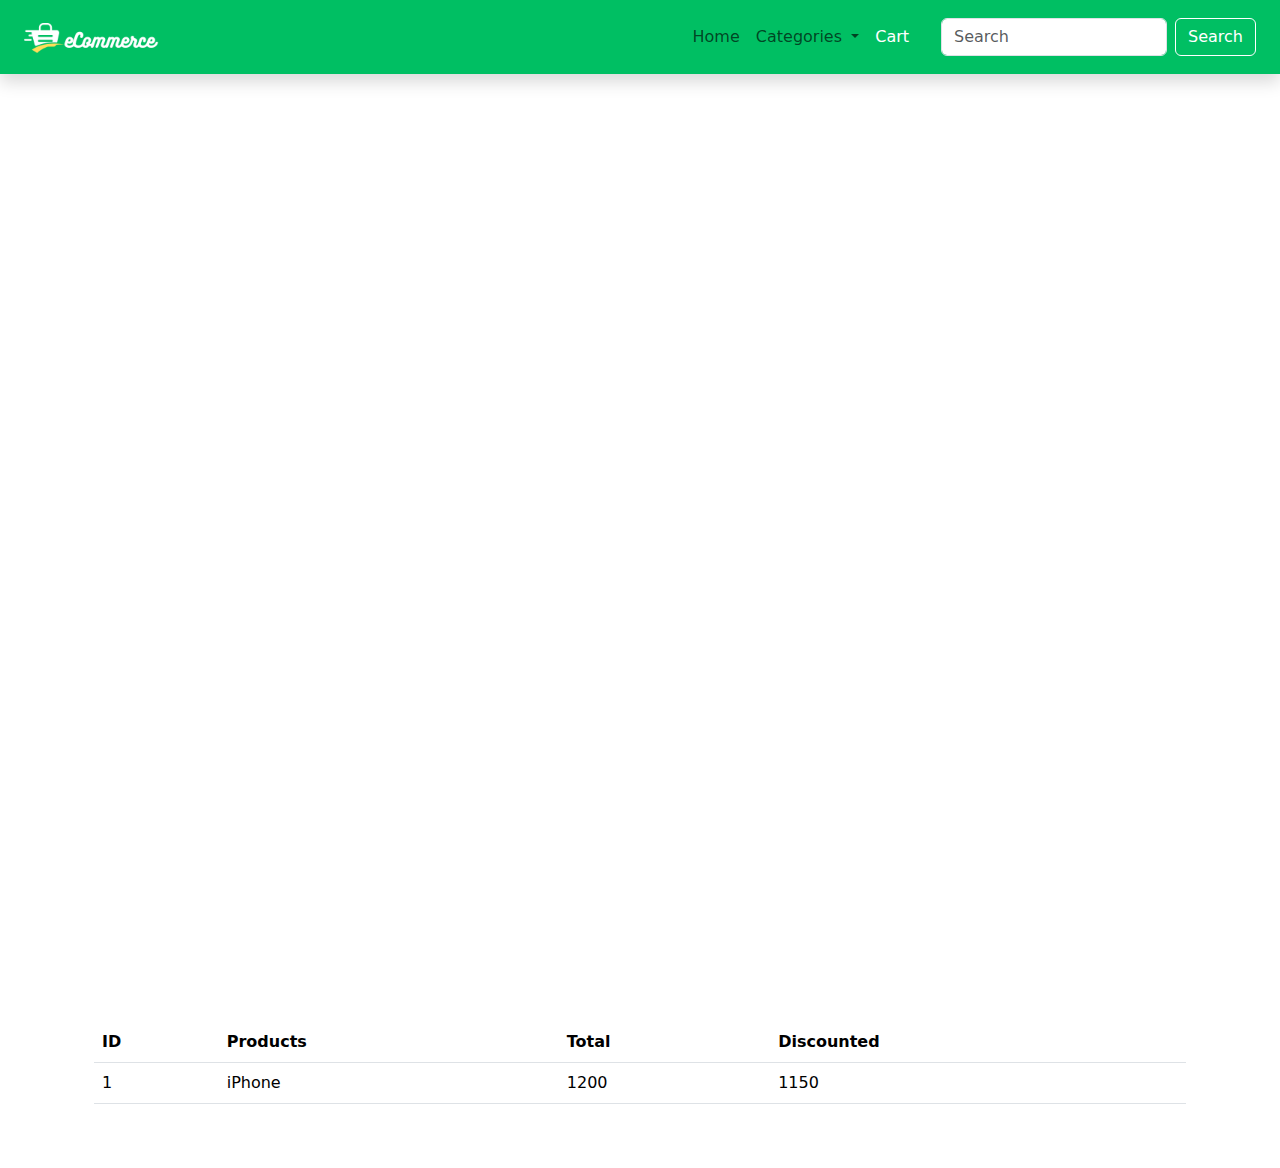
<file: cart.html>
<!DOCTYPE html>
<html lang="en">
  <head>
    <meta charset="UTF-8" />
    <meta name="viewport" content="width=device-width, initial-scale=1.0" />
    <title>eCommerce - JS & Bootstrap</title>
    <link rel="stylesheet" href="style.css" />
    <link
      rel="stylesheet"
      href="https://cdn.jsdelivr.net/npm/bootstrap@5.3.2/dist/css/bootstrap.min.css"
    />
    <link
      rel="stylesheet"
      href="https://cdnjs.cloudflare.com/ajax/libs/font-awesome/6.5.1/css/all.min.css"
    />
    <link rel="preconnect" href="https://fonts.googleapis.com" />
    <link rel="preconnect" href="https://fonts.gstatic.com" crossorigin />
    <link
      href="https://fonts.googleapis.com/css2?family=Poppins&display=swap"
      rel="stylesheet"
    />
    <link rel="stylesheet" href="loading.css" />
  </head>
  <body>
    <!--Menu Bar-->
    <nav class="navbar custom-primary shadow">
      <!--Desktop Menu-->
      <div class="container-fluid">
        <nav class="navbar">
          <div class="container">
            <a class="navbar-brand" href="/index.html">
              <img src="/imgs/eCommerce.png" alt="Logo" height="30px" />
            </a>
          </div>
        </nav>
        <nav class="navbar navbar-expand-lg custom-primary">
          <div class="container-fluid">
            <div class="collapse navbar-collapse" id="navbarSupportedContent">
              <ul class="navbar-nav ms-auto mb-2 mb-lg-0 mx-4 fw-medium">
                <li class="nav-item">
                  <a
                    class="nav-link fw-medium fs-6"
                    aria-current="page"
                    href="/index.html"
                    >Home</a
                  >
                </li>
                <li class="nav-item dropdown">
                  <a
                    class="nav-link dropdown-toggle fw-medium fs-6"
                    href="#"
                    role="button"
                    data-bs-toggle="dropdown"
                    aria-expanded="false"
                  >
                    Categories
                  </a>
                  <ul class="dropdown-menu">
                    <li>
                      <a
                        class="dropdown-item text-dark fw-medium fs-6"
                        href=""
                      ></a>
                    </li>
                  </ul>
                </li>
                <li class="nav-item">
                  <a
                    class="nav-link fw-medium fs-6 active"
                    aria-current="page"
                    href="/cart.html"
                    >Cart</a
                  >
                </li>
              </ul>
              <form class="d-flex search-form" role="search">
                <input
                  class="form-control me-2 search-input"
                  type="text"
                  placeholder="Search"
                  aria-label="Search"
                />
                <button
                  class="btn btn-outline-success search-button"
                  type="submit"
                >
                  Search
                </button>
              </form>
            </div>
          </div>
        </nav>
        <!--Mobile Menu-->
        <button
          class="navbar-toggler d-lg-none"
          type="button"
          data-bs-toggle="offcanvas"
          data-bs-target="#offcanvasNavbar"
          aria-controls="offcanvasNavbar"
          aria-label="Toggle navigation"
        >
          <span class="navbar-toggler-icon"></span>
        </button>
        <div
          class="offcanvas offcanvas-end"
          tabindex="-1"
          id="offcanvasNavbar"
          aria-labelledby="offcanvasNavbarLabel"
        >
          <div class="offcanvas-header custom-primary">
            <h5 class="offcanvas-title" id="offcanvasNavbarLabel">Main Menu</h5>
            <button
              type="button"
              class="btn-close"
              data-bs-dismiss="offcanvas"
              aria-label="Close"
            ></button>
          </div>
          <div class="offcanvas-body bg-white fw-medium">
            <ul class="navbar-nav justify-content-end flex-grow-1 pe-3">
              <li class="nav-item">
                <a
                  class="nav-link"
                  aria-current="page"
                  href="#"
                  style="color: #000"
                  >Home</a
                >
              </li>
              <li class="nav-item dropdown">
                <a
                  class="nav-link dropdown-toggle fw-medium fs-6"
                  style="color: #000"
                  href="#"
                  role="button"
                  data-bs-toggle="dropdown"
                  aria-expanded="false"
                >
                  Categories
                </a>
                <ul class="dropdown-menu mobile-menu">
                  <li>
                    <a
                      class="dropdown-item text-dark fw-medium fs-6 mobile-item"
                      href=""
                    ></a>
                  </li>
                </ul>
              </li>
              <li class="nav-item">
                <a
                  class="nav-link"
                  aria-current="page"
                  href="/cart.html"
                  style="color: #000"
                  >Cart</a
                >
              </li>
            </ul>
            <form class="d-flex search-form" role="search">
              <input
                class="form-control me-2 search-input"
                type="text"
                placeholder="Search"
                aria-label="Search"
              />
              <button
                class="btn btn-primary-custom search-button"
                type="submit"
              >
                Search
              </button>
            </form>
          </div>
        </div>
      </div>
    </nav>
    <!--Loading Bar-->
    <div class="con">
      <div class="loader"></div>
    </div>
    <div class="container my-4 p-4 cart-table">
      <table class="table">
        <thead>
          <tr>
            <th>ID</th>
            <th>Products</th>
            <th>Total</th>
            <th>Discounted</th>
          </tr>
        </thead>
        <tbody>
          <tr>
            <td>1</td>
            <td>iPhone</td>
            <td>1200</td>
            <td>1150</td>
          </tr>
        </tbody>
      </table>
    </div>
    <!--Script-->
    <script src="/cart.js"></script>
    <script src="https://cdn.jsdelivr.net/npm/bootstrap@5.3.2/dist/js/bootstrap.bundle.min.js"></script>
  </body>
</html>
</file>
<file: style.css>
body {
  font-family: "Poppins", sans-serif;
}

.custom-primary {
  background-color: #00bf63;
}
.custom-col {
  color: #00bf63 !important;
}

.btn-primary-custom {
  background-color: #00bf63 !important;
  border-color: #00bf63 !important;
  transition: background-color 0.3s ease, border-color 0.3s ease !important;
  color: #fff !important;
}
.btn-primary-custom:hover {
  background-color: #00af5b !important;
  border-color: #00bf63 !important;
  color: #fff !important;
}

.card {
  border-radius: 10px;
  box-shadow: 0 4px 6px rgba(0, 0, 0, 0.1);
  overflow: hidden;
  transition: box-shadow 0.3s ease;
  border: none !important;
}

.card:hover {
  box-shadow: 0 8px 12px rgba(0, 0, 0, 0.2);
}
.card-img-top {
  width: 200px;
  height: 200px;
  object-fit: fill;
  padding: 10px;
}

.card-title {
  font-size: 1rem;
  margin-bottom: 10px;
}
.card-text {
  margin-bottom: 10px;
}

.card-body {
  background-color: aliceblue;
}

.category-badge,
.price-badge,
.reviews-badge,
.ratings-badge {
  font-size: 0.9rem;
  background-color: #00af5b !important;
  color: #fff !important; /* Set text color to white */
  border-radius: 20px !important;
  box-shadow: 0 2px 4px rgba(0, 0, 0, 0.1);
  display: inline-flex !important;
  align-items: center;
  justify-content: center;
  padding: 6px 12px !important;
  margin-top: 5px;
}
.badge i {
  color: #fff; /* Set icon color to white */
  margin-right: 5px;
}
.badge .badge-text {
  color: #fff !important; /* Set text color to white */
}
.card-title a {
  text-decoration: none !important;
}
/* Media Query for smaller card on mobile devices */
@media (max-width: 576px) {
  /* .card {
    width: 80%;
    margin: 0 auto;
  } */
  .category-badge,
  .price-badge,
  .reviews-badge,
  .ratings-badge,
  .card button {
    font-size: 0.8rem;
  }
}

@media (max-width: 768px) {
  .card button,
  .category-badge,
  .price-badge,
  .reviews-badge,
  .ratings-badge {
    font-size: 0.7rem;
  }
  .category-badge,
  .price-badge,
  .reviews-badge,
  .ratings-badge {
    padding: 4px 8px !important;
  }
}

@media (max-width: 992px) {
  .card button,
  .category-badge,
  .price-badge,
  .reviews-badge,
  .ratings-badge {
    font-size: 0.7rem;
  }
  .category-badge,
  .price-badge,
  .reviews-badge,
  .ratings-badge {
    padding: 4px 8px !important;
  }
}

/* Product Details Page */

.Main-Image {
  width: 70%;
  margin: 0 auto;
  display: block;
  height: 400px; /* Set a fixed height for the main image container */
  overflow: hidden; /* Hide any overflow content */
}

.Main-Image img {
  width: 100%; /* Make the image fill its container */
  height: 100%; /* Ensure the image fills its container */
  object-fit: fill; /* Stretch the image to fill the container */
  transition: transform 0.3s ease; /* Add a smooth transition effect */
}

.Sub-Image-Group {
  display: flex;
  justify-content: center;
  max-width: 70%; /* Adjust the max-width as needed */
  margin: 10px auto;
}

.Sub-Image {
  flex: 1; /* Make all sub-images occupy equal space */
  cursor: pointer;
  margin: 5px 3px; /* Add spacing between sub-images */
  outline: 2px solid transparent; /* Add transparent outline to sub-images */
}

.Sub-Image img {
  width: 100%; /* Make images fill their containers */
  height: 100%; /* Ensure the image fills its container */
  object-fit: cover; /* Stretch the image to fit */
  transition: transform 0.3s ease; /* Add a smooth transition effect */
}

.Sub-Image:hover {
  outline-color: #00bf63; /* Set the outline color of the hovered image */
}

.Sub-Image.active {
  box-shadow: 0px 2px 8px rgba(0, 0, 0, 0.3); /* Add a stronger shadow to the selected image */
  outline-color: #00bf63; /* Set the outline color of the selected image */
}

.quantityControl {
  display: inline-block;
  background-color: aliceblue;
}

#quantityInput {
  border: none;
  background-color: transparent;
  width: 0.8rem;
}

#quantityInput::-webkit-inner-spin-button,
::-webkit-outer-spin-button {
  border: none;
}
#decreaseBtn,
#increaseBtn {
  color: white;
  border: none;
  cursor: pointer;
  width: 38px;
  margin: 0;
}

.Product-desc {
  background-color: aliceblue;
}

.ProductSizeColor {
  display: flex;
}

.navbar-nav .nav-item:hover .nav-link {
  color: #fff; /* Change text color on hover */
}

/* Active Effect */
.navbar-nav .nav-item .nav-link.active {
  color: #fff; /* Change text color when active */
}
.dropdown-menu {
  --bs-dropdown-link-active-bg: #00bf63 !important;
}

.hide {
  display: none;
}

.pageContainer {
  display: flex;
  justify-content: center;
  margin: 40px 0px;
}

.btn-outline-success {
  color: white !important;
  border-color: white !important;
}

.btn-outline-success:hover {
  background-color: #00af5b;
}
</file>
<file: loading.css>
.con {
  display: flex;
  justify-content: center; /* Center horizontally */
  align-items: center; /* Center vertically */
  height: 100vh; /* Example height, adjust as needed */
}
/* HTML: <div class="loader"></div> */
.loader {
  width: 15px;
  aspect-ratio: 1;
  border-radius: 50%;
  animation: l5 1s infinite linear alternate;
}
@keyframes l5 {
  0% {
    box-shadow: 20px 0 #000, -20px 0 #0002;
    background: #000;
  }
  33% {
    box-shadow: 20px 0 #000, -20px 0 #0002;
    background: #0002;
  }
  66% {
    box-shadow: 20px 0 #0002, -20px 0 #000;
    background: #0002;
  }
  100% {
    box-shadow: 20px 0 #0002, -20px 0 #000;
    background: #000;
  }
}
</file>
